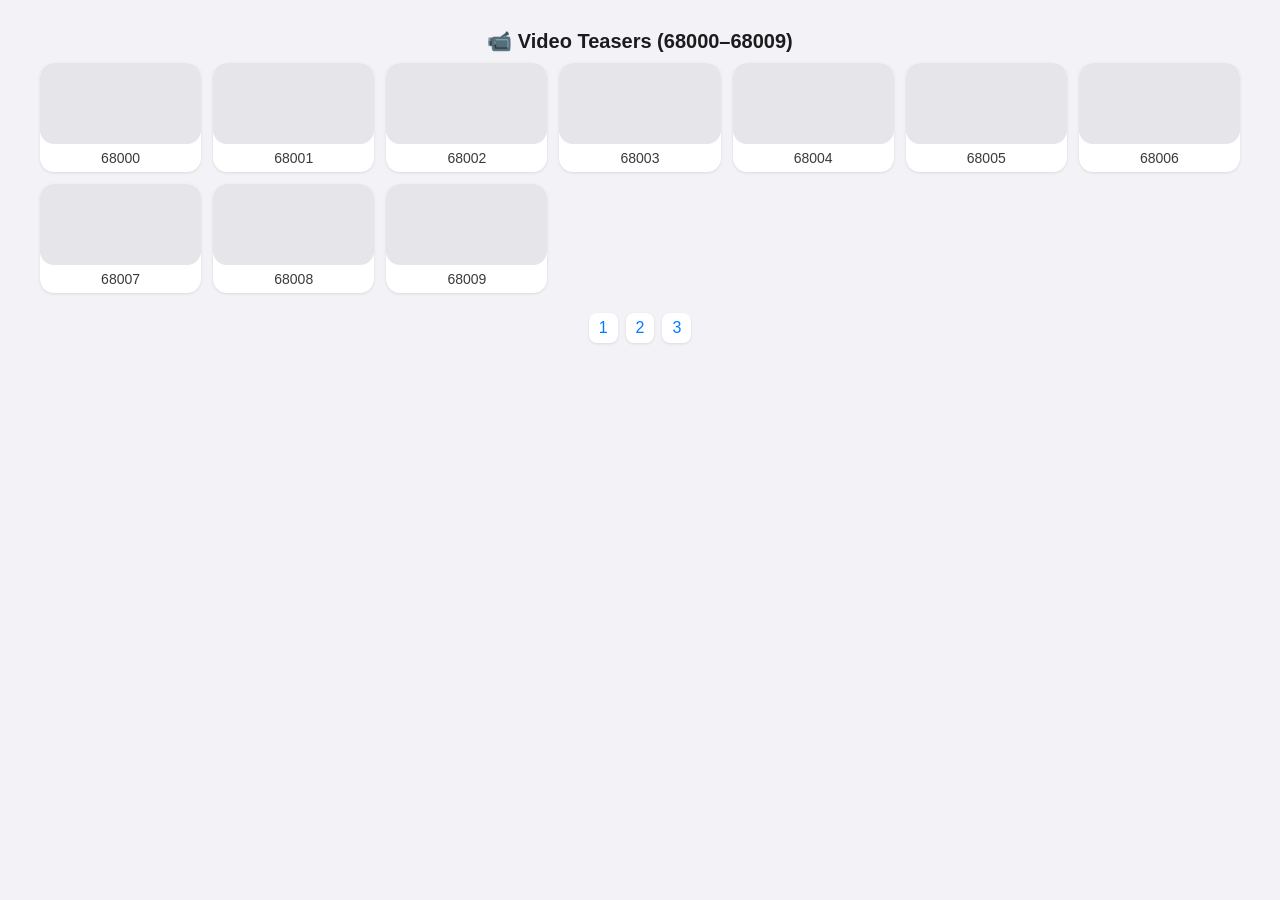
<file: index.html>
<!DOCTYPE html>
<html lang="en">
<head>
<meta charset="UTF-8">
<meta name="viewport" content="width=device-width, initial-scale=1.0">
<title>Video Teasers – Page 1</title>
<style>
  body {
    font-family: -apple-system, BlinkMacSystemFont, "Segoe UI", Roboto, sans-serif;
    background: #f2f2f7;
    margin: 0;
    padding: 16px;
    display: flex;
    flex-direction: column;
    align-items: center;
  }
  h1 {
    font-size: 20px;
    font-weight: 600;
    color: #1c1c1e;
    margin-bottom: 10px;
  }
  .grid {
    display: grid;
    grid-template-columns: repeat(auto-fill, minmax(160px, 1fr));
    gap: 12px;
    width: 100%;
    max-width: 1200px;
  }
  .card {
    background: white;
    border-radius: 14px;
    box-shadow: 0 1px 3px rgba(0,0,0,0.1);
    overflow: hidden;
    transition: transform 0.2s;
  }
  .card:hover { transform: scale(1.03); }
  video {
    width: 100%;
    height: auto;
    display: block;
    border-radius: 14px;
    background: #e5e5ea;
  }
  .label {
    text-align: center;
    padding: 6px;
    font-size: 14px;
    color: #3a3a3c;
  }
  .pagination {
    display: flex;
    gap: 8px;
    margin-top: 20px;
  }
  .pagination a {
    background: white;
    border-radius: 8px;
    padding: 6px 10px;
    text-decoration: none;
    color: #007aff;
    font-weight: 500;
    box-shadow: 0 1px 3px rgba(0,0,0,0.1);
  }
</style>
</head>
<body>
<h1>📹 Video Teasers (68000–68009)</h1>
<div class="grid" id="thumbs"></div>

<div class="pagination">
  <a href="index.html">1</a>
  <a href="page2.html">2</a>
  <a href="page3.html">3</a>
</div>

<script>
const start = 68000;
const end = 68009;
const container = document.getElementById("thumbs");
let videos = [];

// ✅ Random teaser segment logic
function playRandomSegments(video) {
  const segments = [0, 5, 10];
  let index = 0;
  video.addEventListener("timeupdate", () => {
    if (video.currentTime >= segments[index] + 5) {
      index = (index + 1) % segments.length;
      video.currentTime = segments[index];
    }
  });
}

// ✅ Create video cards
for (let i = start; i <= end; i++) {
  const card = document.createElement("div");
  card.className = "card";

  const video = document.createElement("video");
  video.src = `https://cdn4.bdsmstreak.com/${i}.mp4`;
  video.muted = true;
  video.playsInline = true;
  video.loop = true;
  video.controls = false;

  playRandomSegments(video);

  const label = document.createElement("div");
  label.className = "label";
  label.textContent = i;

  card.appendChild(video);
  card.appendChild(label);
  container.appendChild(card);

  videos.push(video);
}

// ✅ IntersectionObserver: only play the most visible video
const observer = new IntersectionObserver(entries => {
  entries.forEach(entry => {
    const vid = entry.target;
    if (entry.isIntersecting) {
      // Pause all others first
      videos.forEach(v => v !== vid && v.pause());
      // Try to play the one in view
      vid.play().catch(() => {});
    } else {
      vid.pause();
    }
  });
}, { threshold: 0.6 }); // play only if 60% visible

videos.forEach(v => observer.observe(v));
</script>
</body>
</html>
</file>
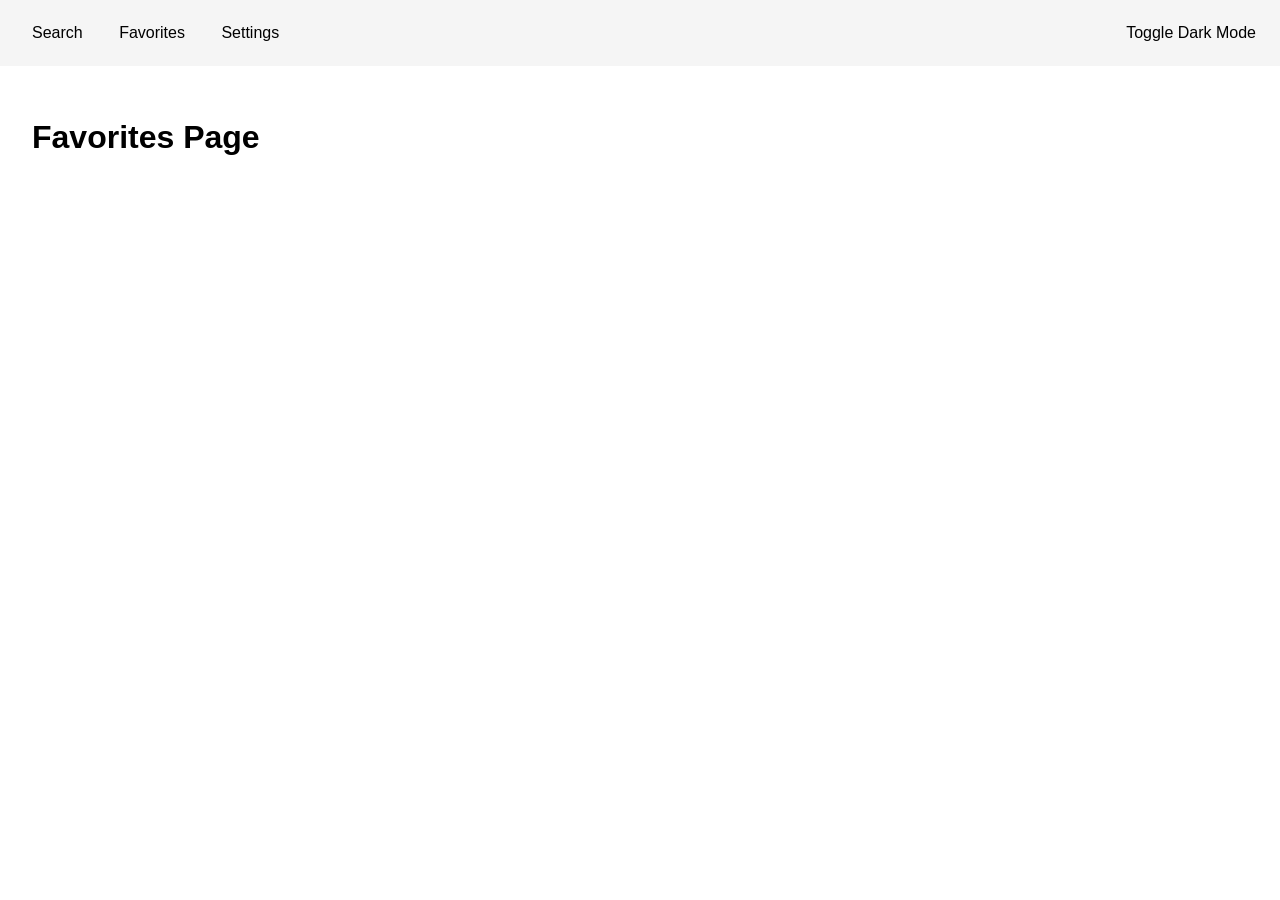
<file: favorites.html>
<!DOCTYPE html>
<html lang="en">
<head>
  <meta charset="UTF-8" />
  <meta name="viewport" content="width=device-width, initial-scale=1.0"/>
  <title>Favorites</title>
  <link rel="stylesheet" href="styles.css" />
</head>
<body>
  <header>
    <nav>
      <a href="search.html">Search</a>
      <a href="favorites.html">Favorites</a>
      <a href="settings.html">Settings</a>
    </nav>
    <button class="dark-mode-toggle" onclick="toggleDarkMode()">Toggle Dark Mode</button>
  </header>
  <main>
    <h1>Favorites Page</h1>
    <!-- Favorites content goes here -->
  </main>
  <script>
    function toggleDarkMode() {
      document.body.classList.toggle('dark-mode');
    }
  </script>
</body>
</html>
</file>
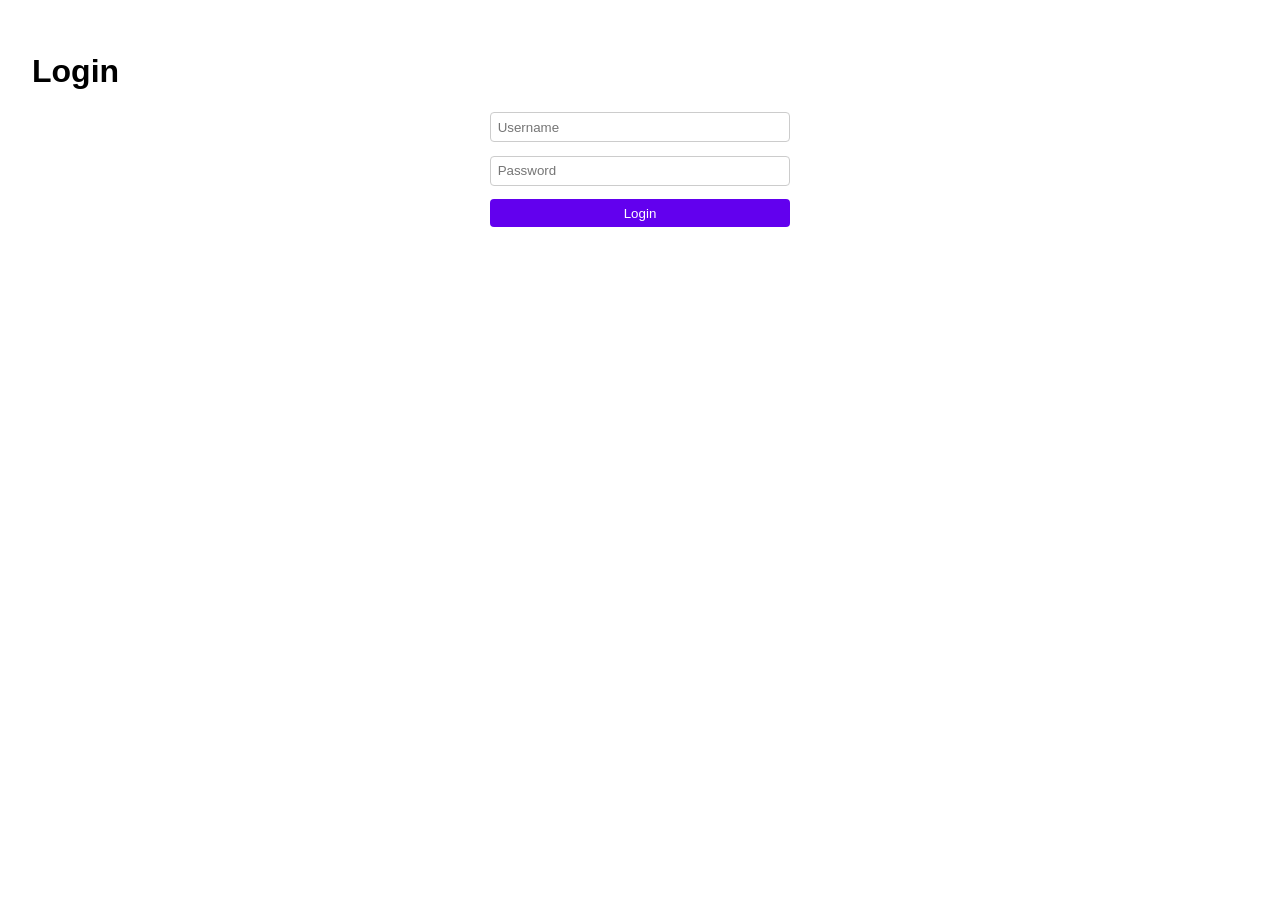
<file: login.html>
<!DOCTYPE html>
<html lang="en">
<head>
  <meta charset="UTF-8" />
  <meta name="viewport" content="width=device-width, initial-scale=1.0"/>
  <title>Login</title>
  <link rel="stylesheet" href="styles.css" />
</head>
<body>
  <main>
    <h1>Login</h1>
    <form id="loginForm">
      <input type="text" id="username" placeholder="Username" required />
      <input type="password" id="password" placeholder="Password" required />
      <button type="submit">Login</button>
    </form>
  </main>
  <script>
    document.getElementById('loginForm').addEventListener('submit', function(e) {
      e.preventDefault();
      // Perform authentication here
      // On success:
      window.location.href = 'search.html';
    });
  </script>
</body>
</html>
</file>
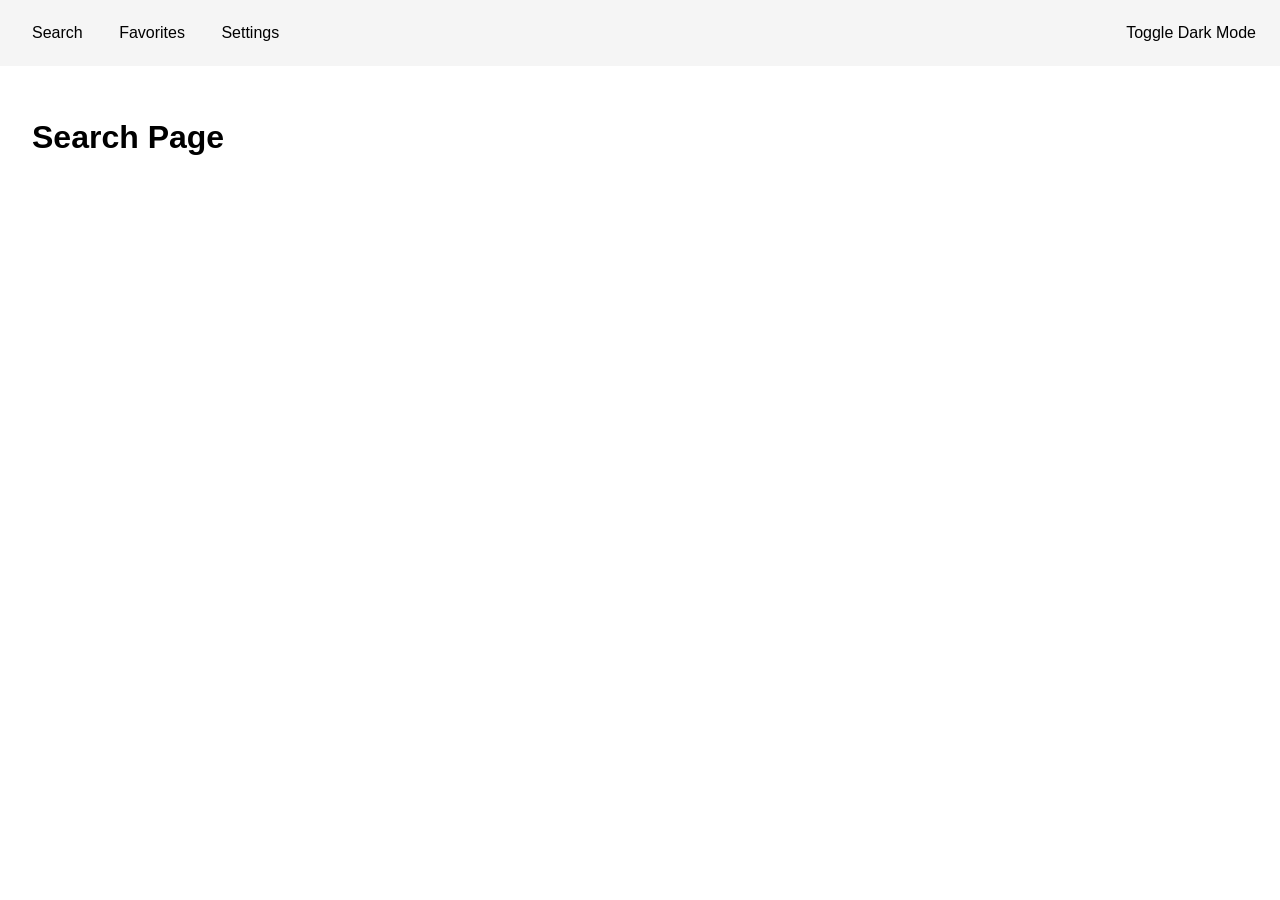
<file: search.html>
<!DOCTYPE html>
<html lang="en">
<head>
  <meta charset="UTF-8" />
  <meta name="viewport" content="width=device-width, initial-scale=1.0"/>
  <title>Search</title>
  <link rel="stylesheet" href="styles.css" />
</head>
<body>
  <header>
    <nav>
      <a href="search.html">Search</a>
      <a href="favorites.html">Favorites</a>
      <a href="settings.html">Settings</a>
    </nav>
    <button class="dark-mode-toggle" onclick="toggleDarkMode()">Toggle Dark Mode</button>
  </header>
  <main>
    <h1>Search Page</h1>
    <!-- Search functionality goes here -->
  </main>
  <script>
    function toggleDarkMode() {
      document.body.classList.toggle('dark-mode');
    }
  </script>
</body>
</html>
</file>
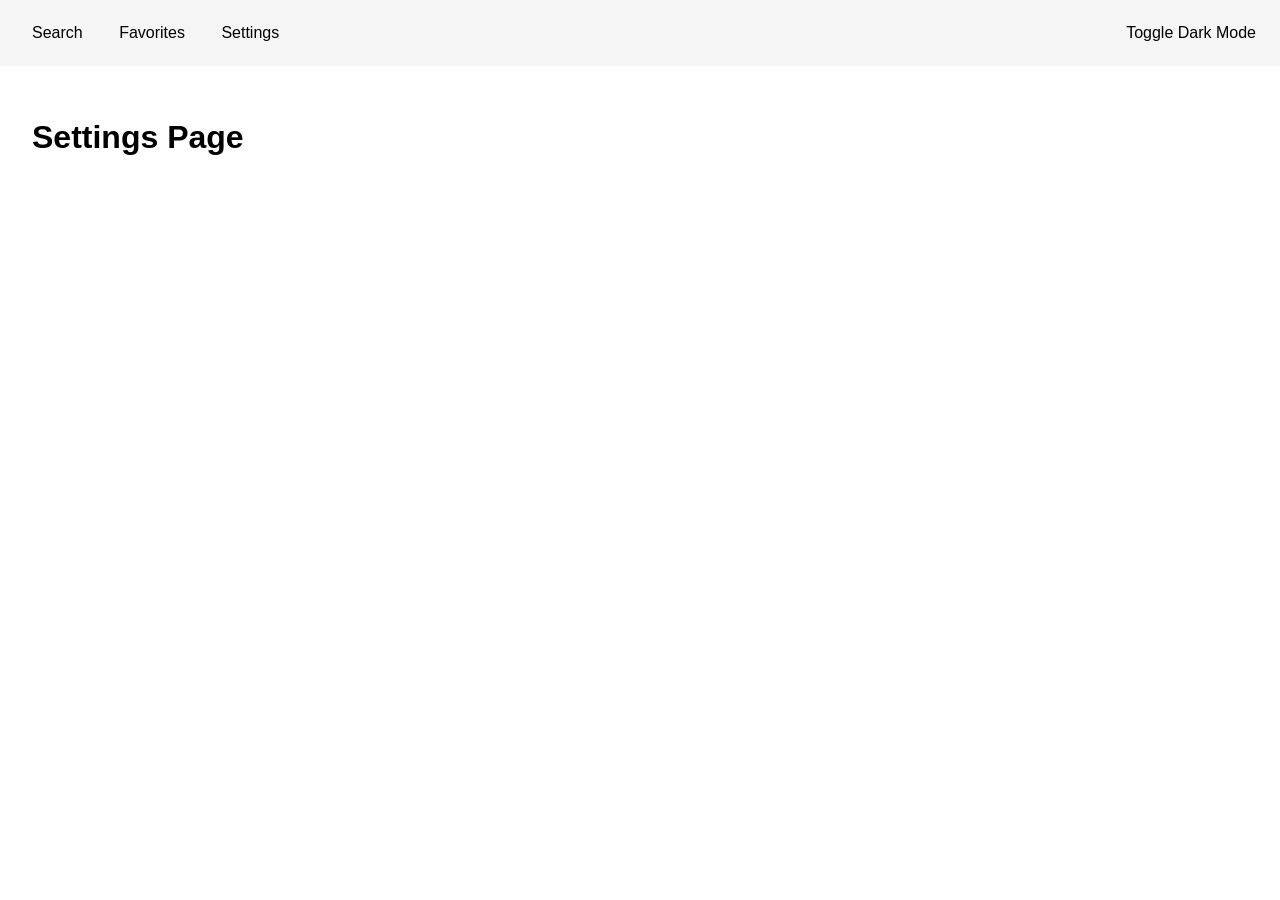
<file: settings.html>
<!DOCTYPE html>
<html lang="en">
<head>
  <meta charset="UTF-8" />
  <meta name="viewport" content="width=device-width, initial-scale=1.0"/>
  <title>Settings</title>
  <link rel="stylesheet" href="styles.css" />
</head>
<body>
  <header>
    <nav>
      <a href="search.html">Search</a>
      <a href="favorites.html">Favorites</a>
      <a href="settings.html">Settings</a>
    </nav>
    <button class="dark-mode-toggle" onclick="toggleDarkMode()">Toggle Dark Mode</button>
  </header>
  <main>
    <h1>Settings Page</h1>
    <!-- Settings options go here -->
  </main>
  <script>
    function toggleDarkMode() {
      document.body.classList.toggle('dark-mode');
    }
  </script>
</body>
</html>
</file>
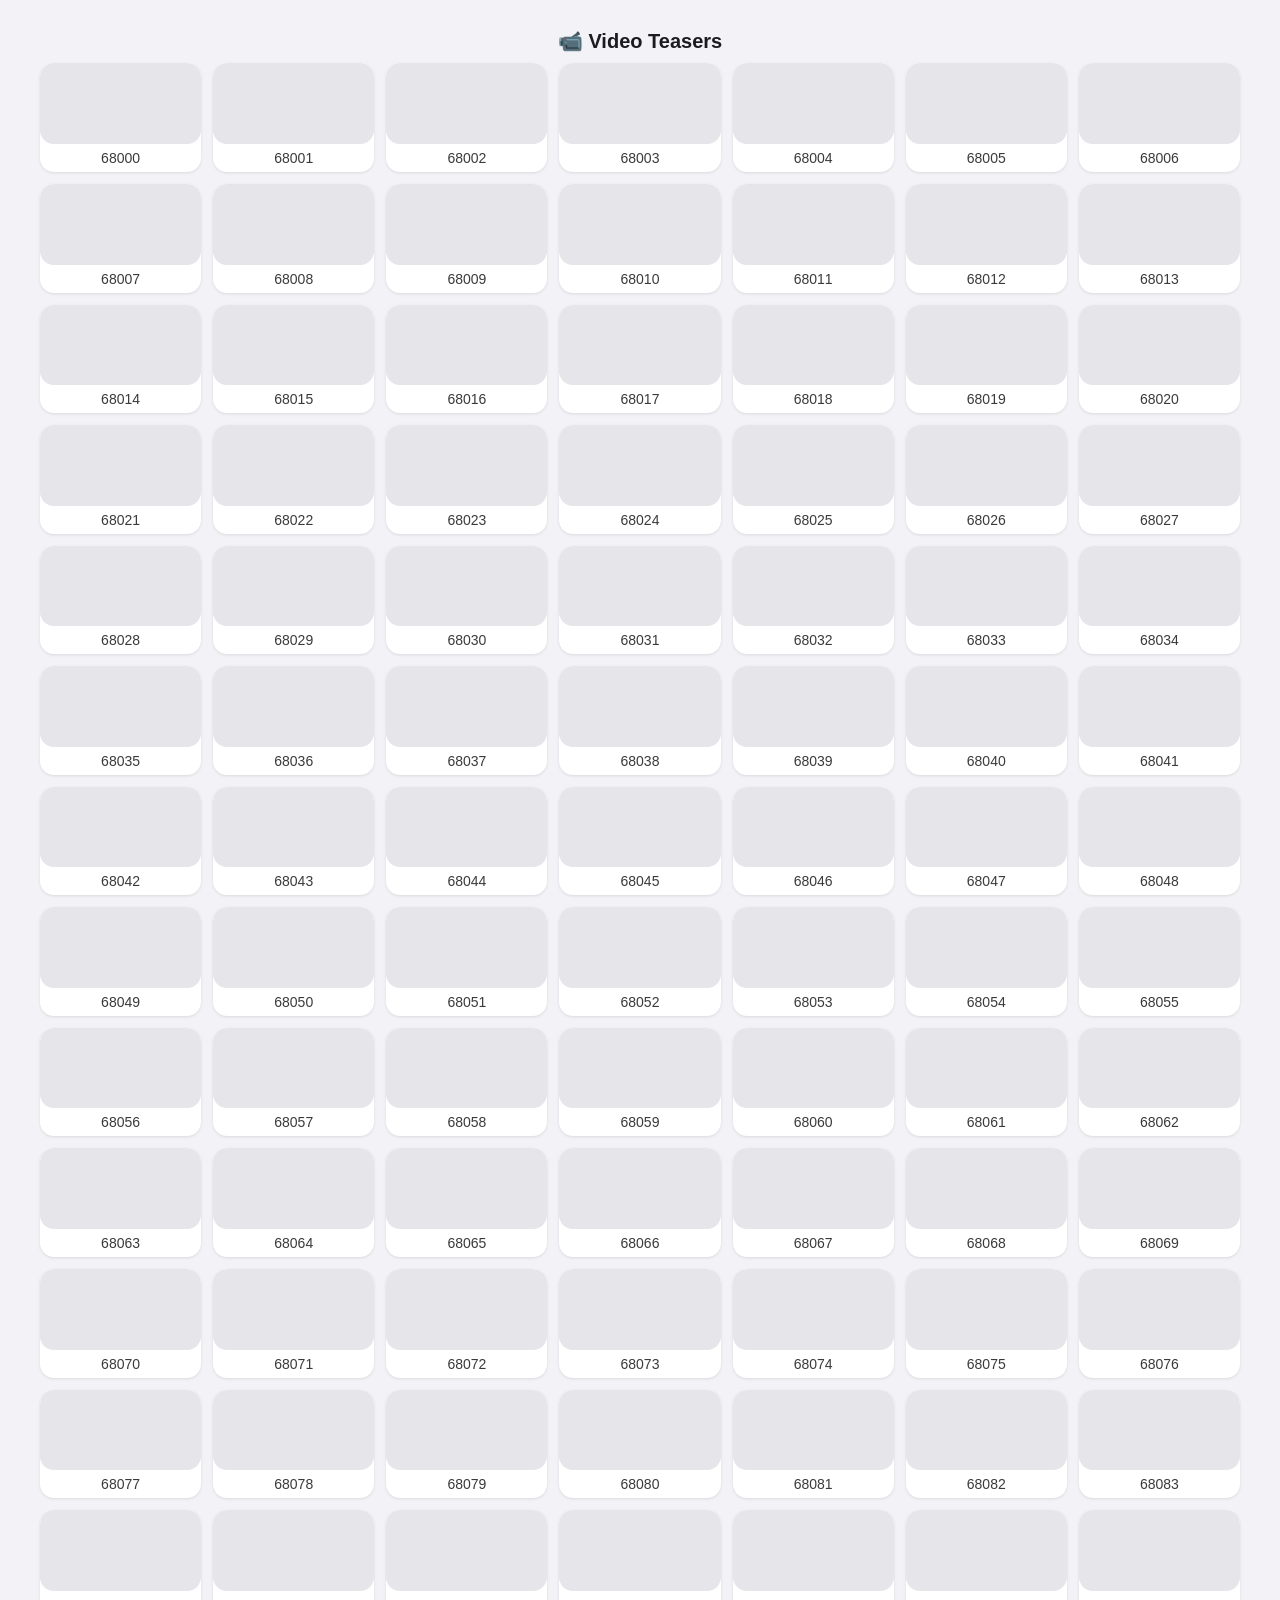
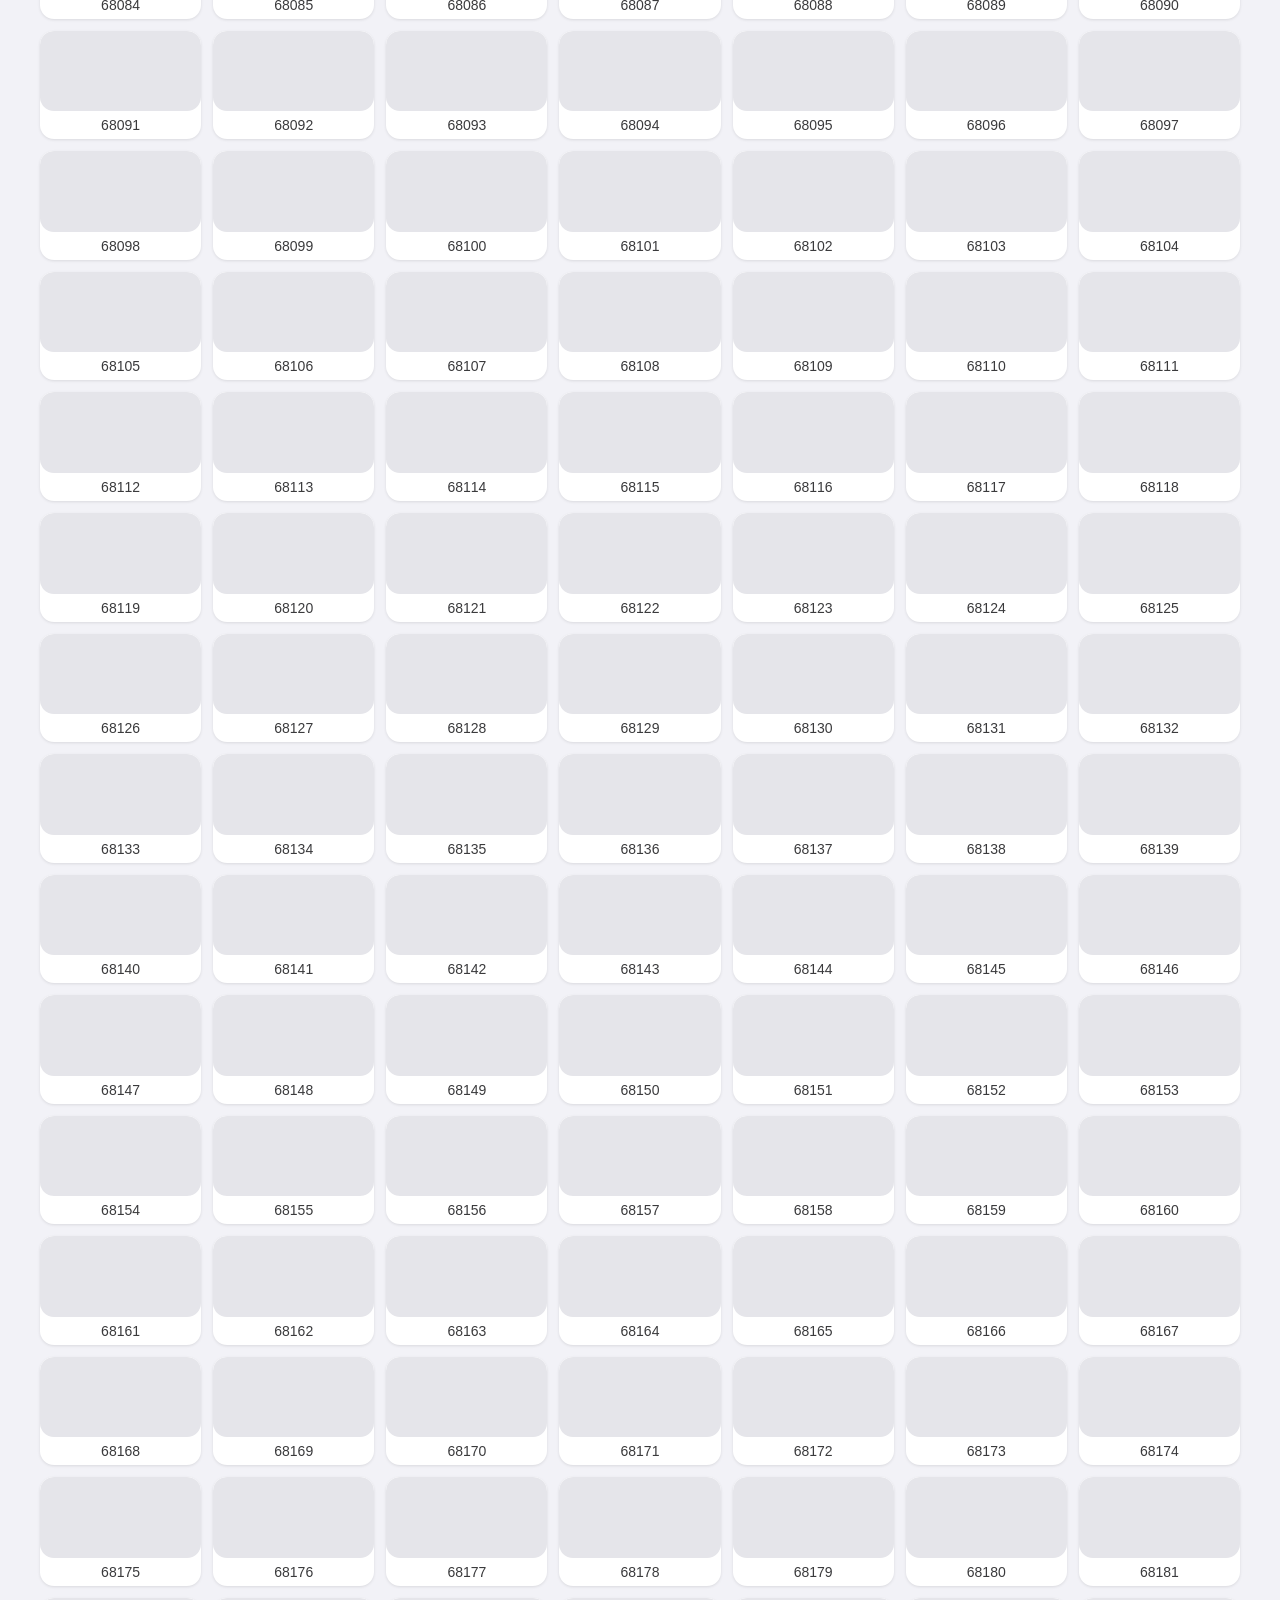
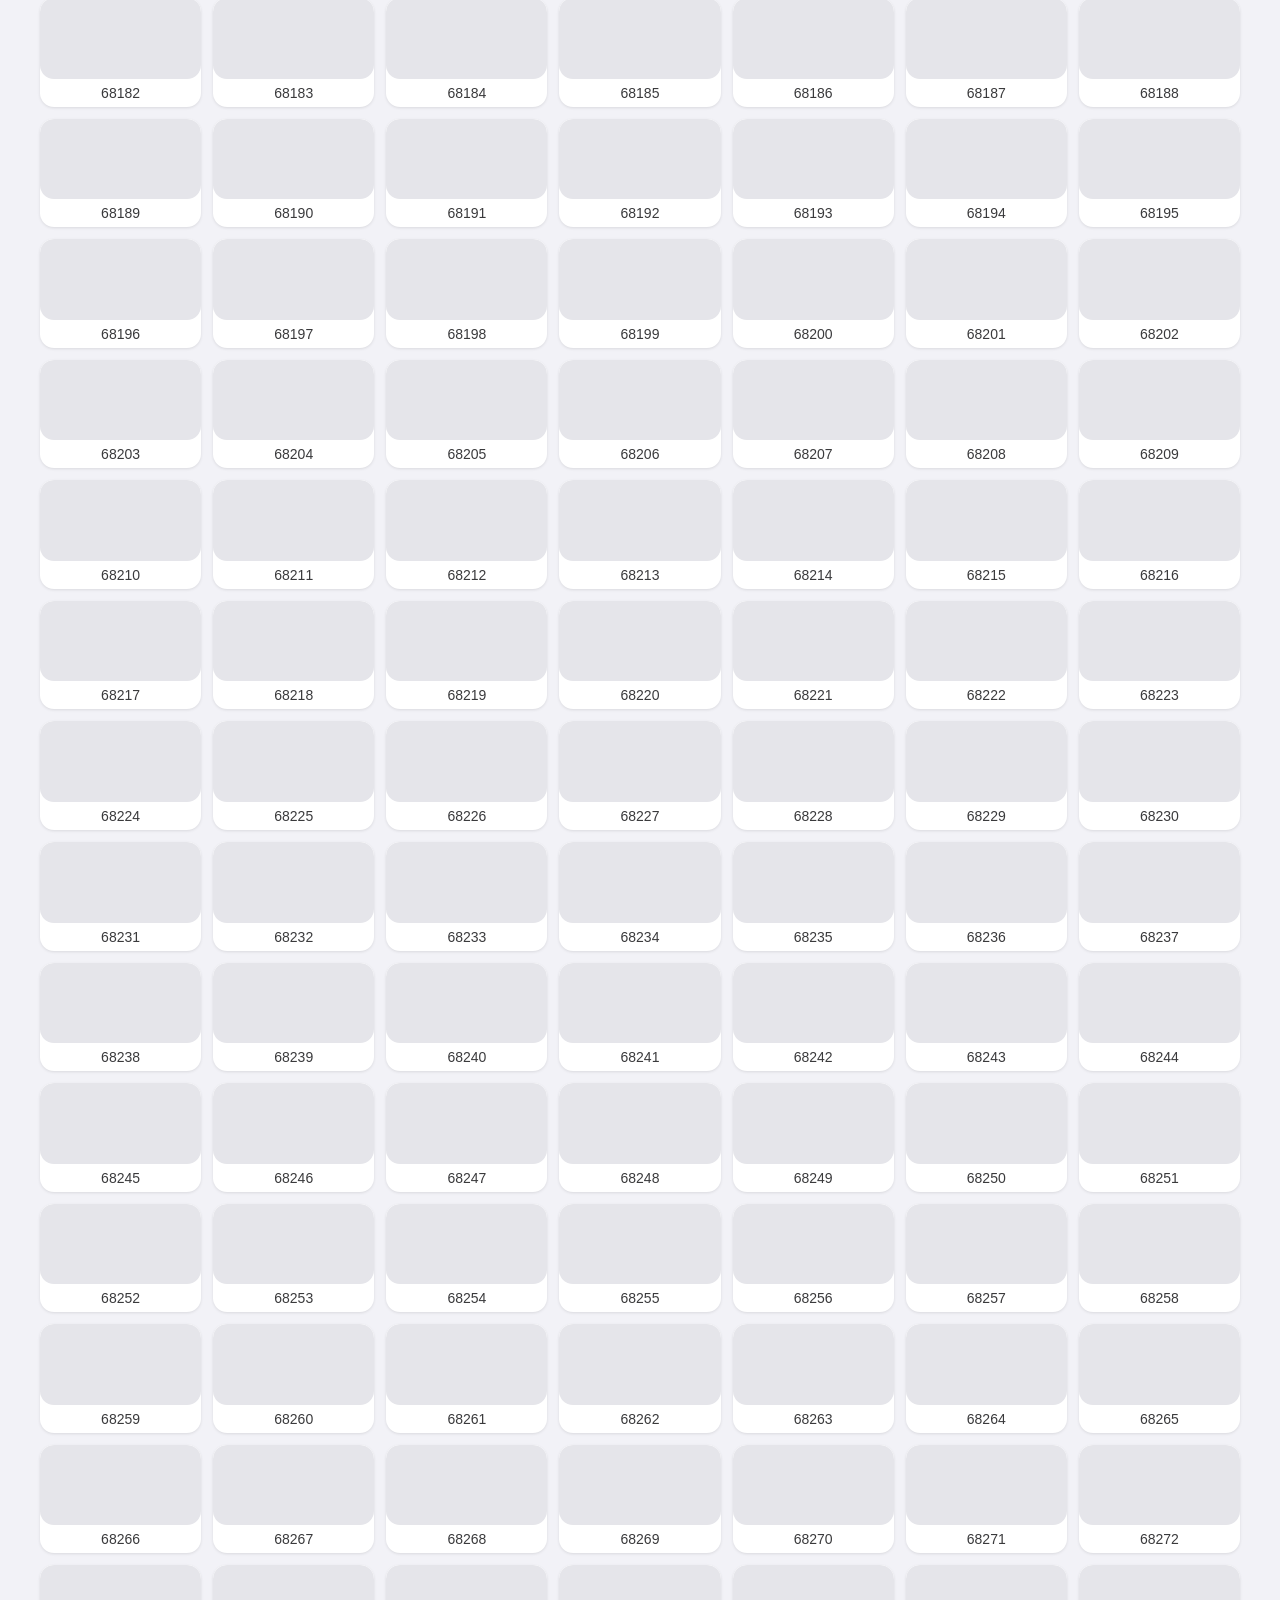
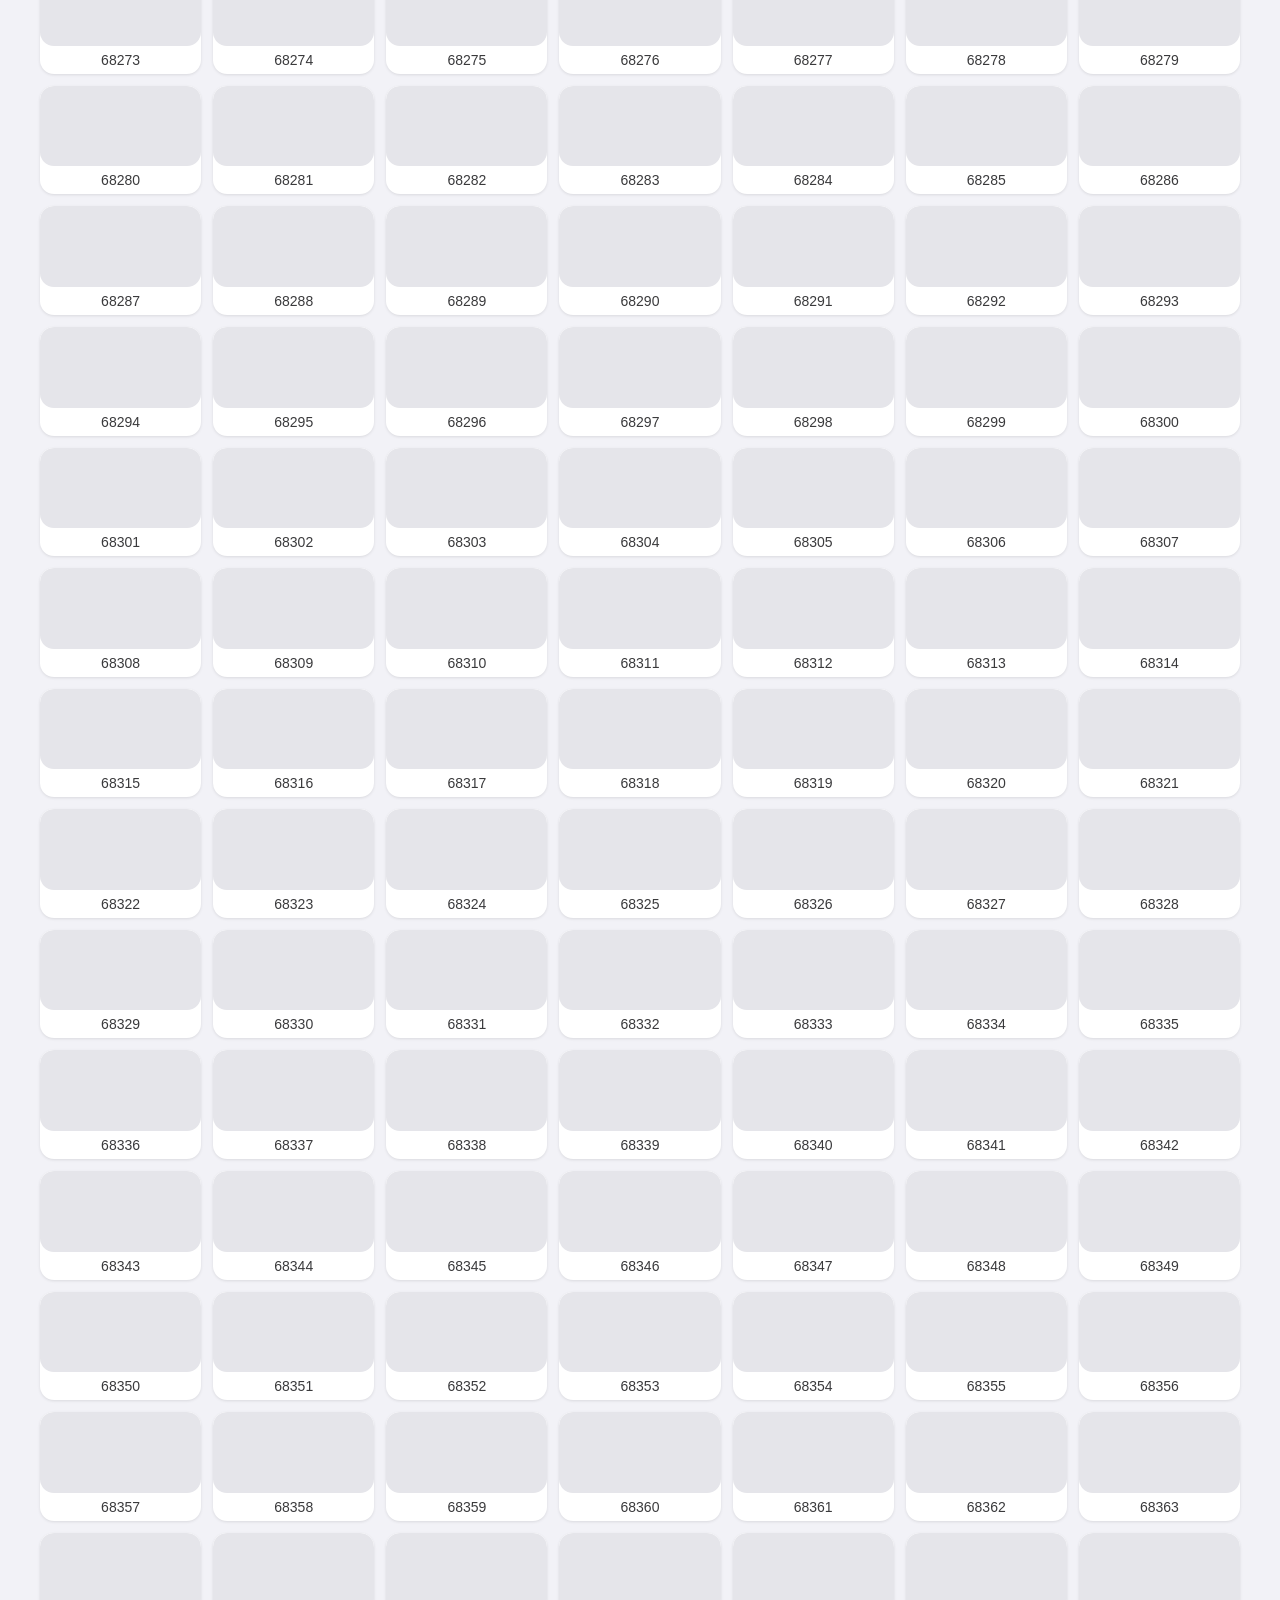
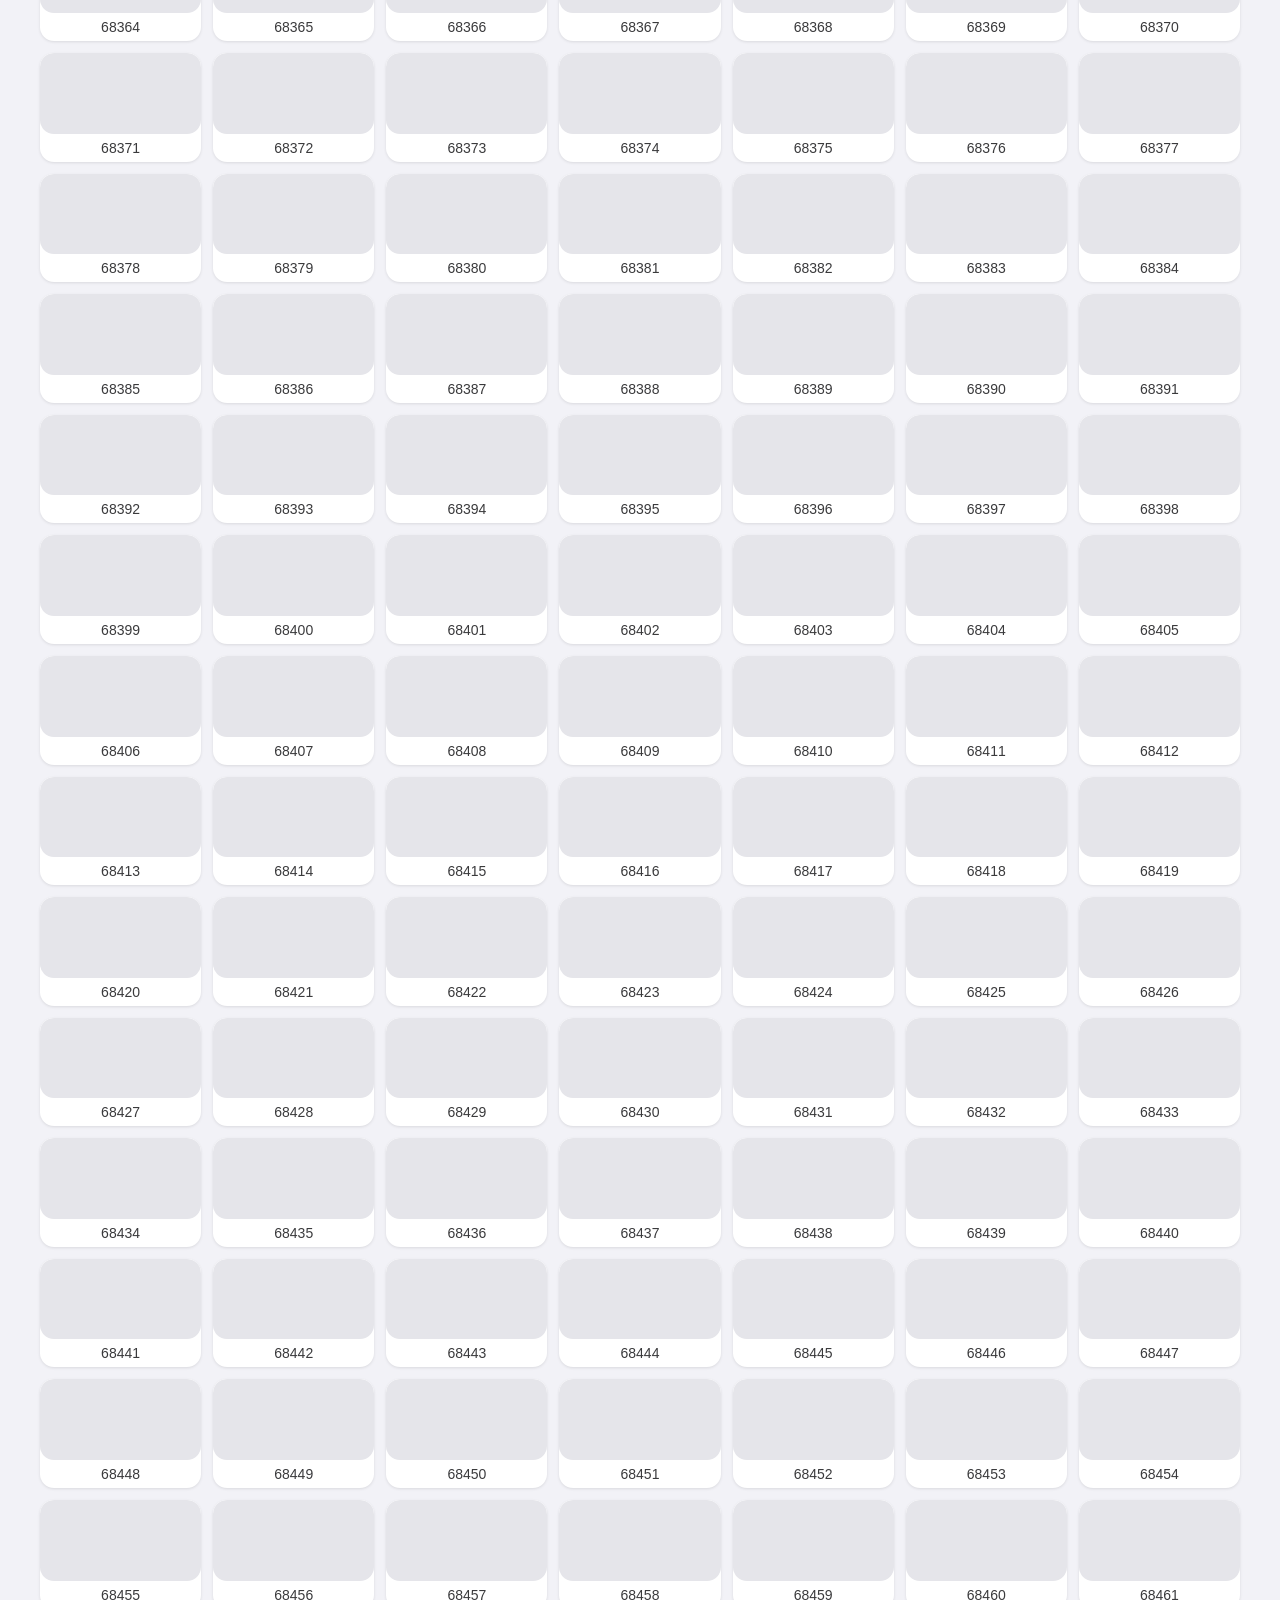
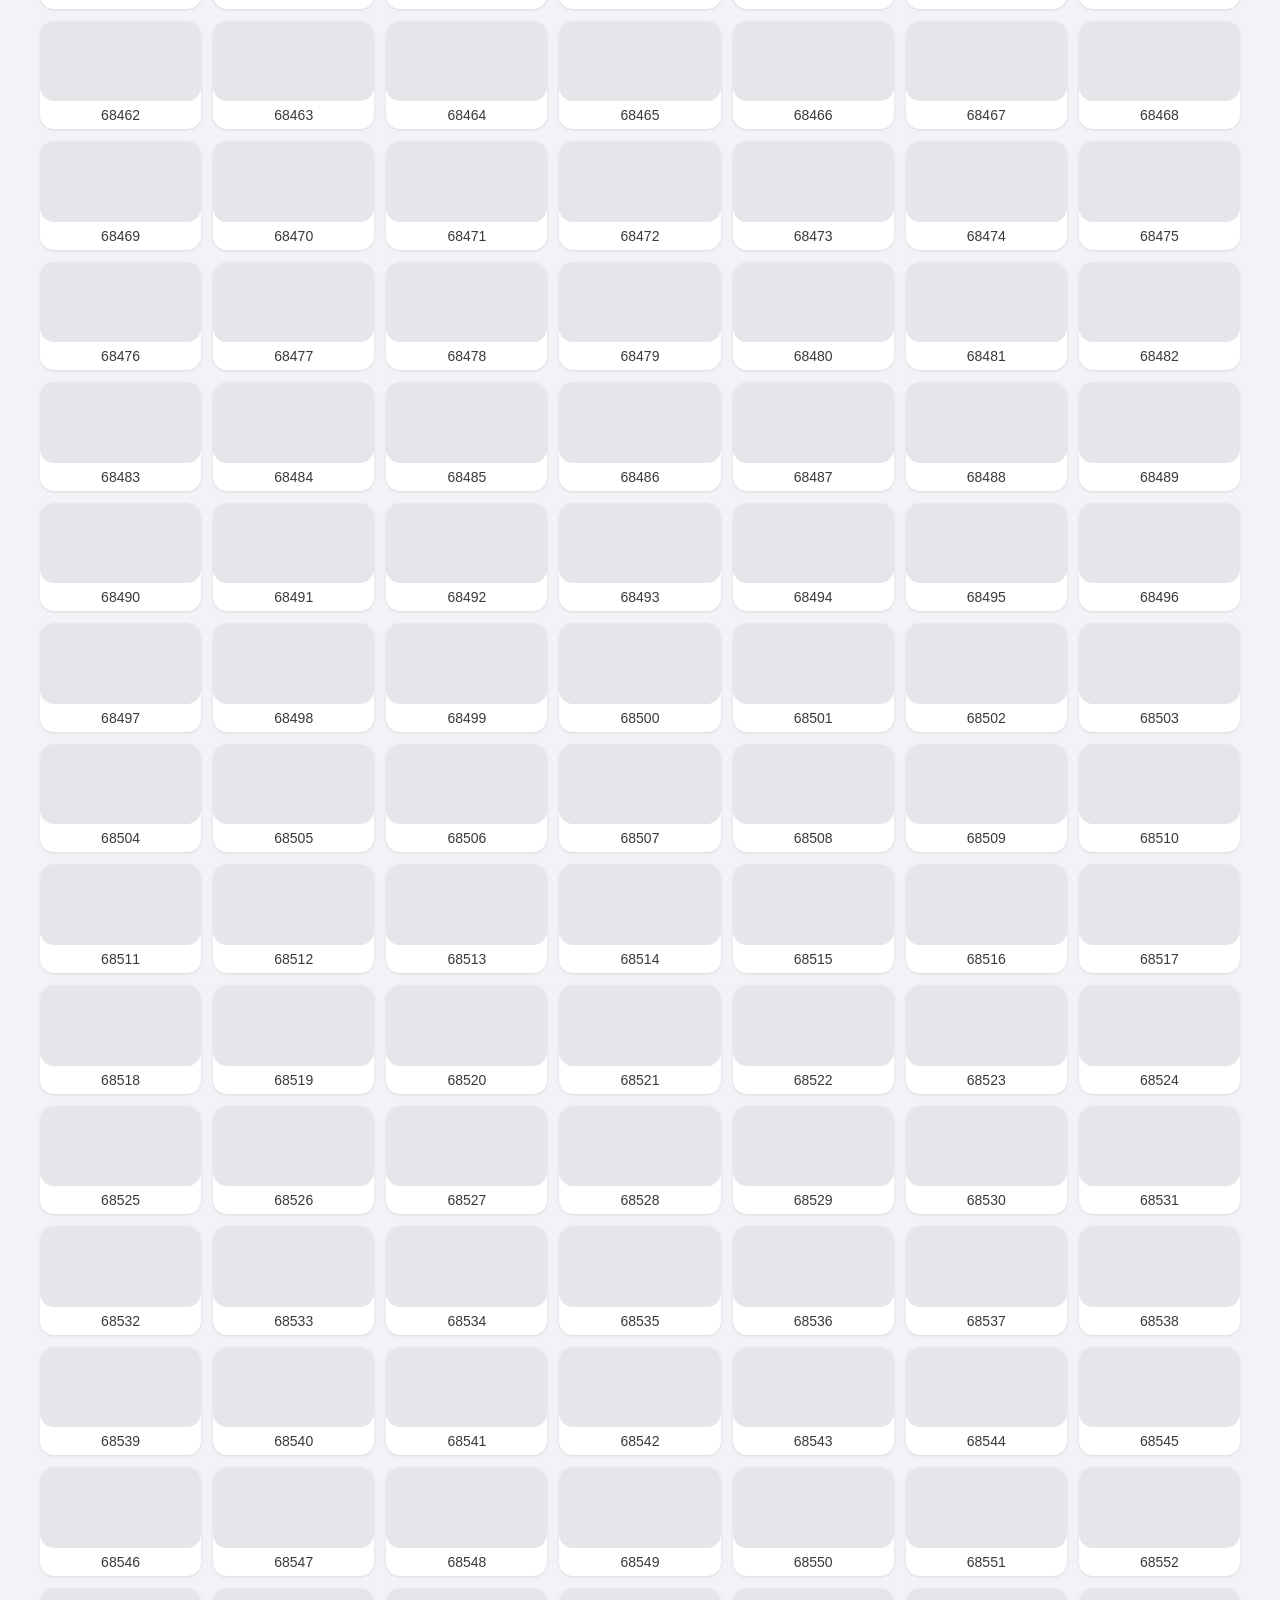
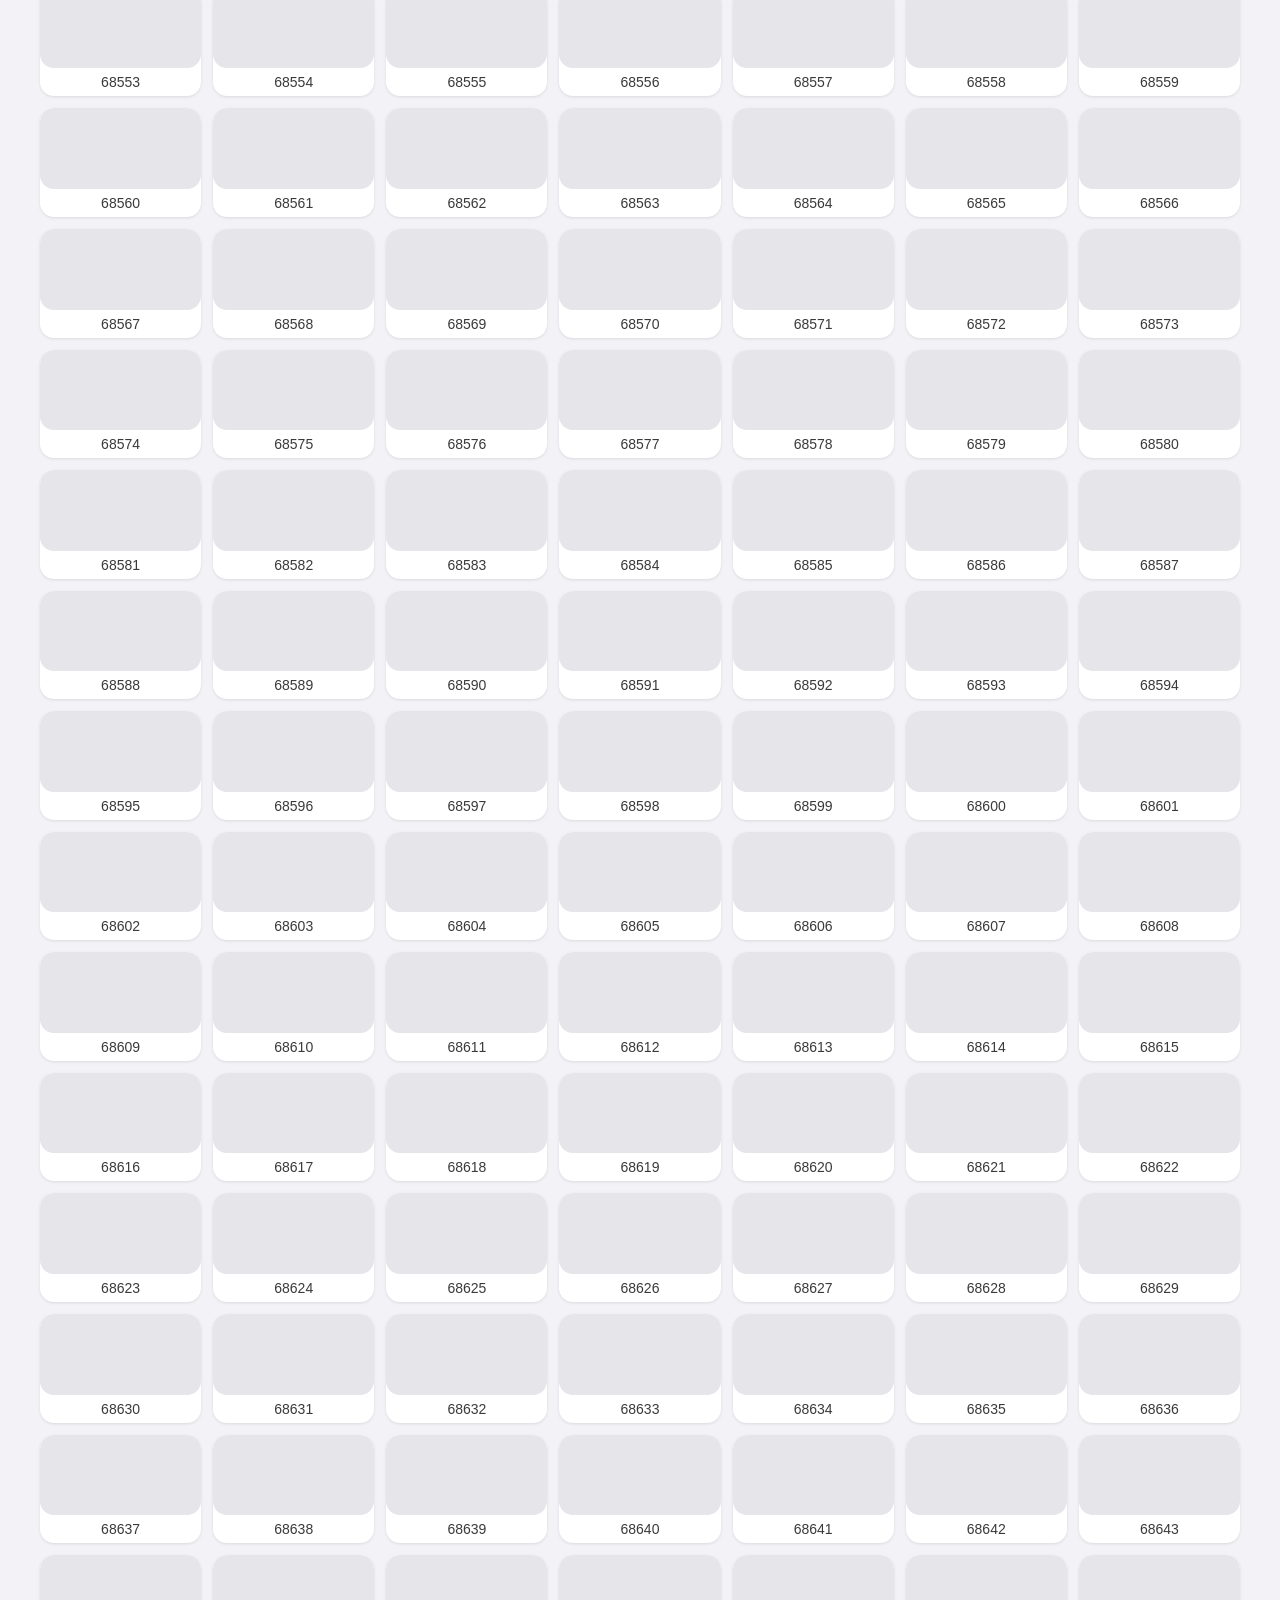
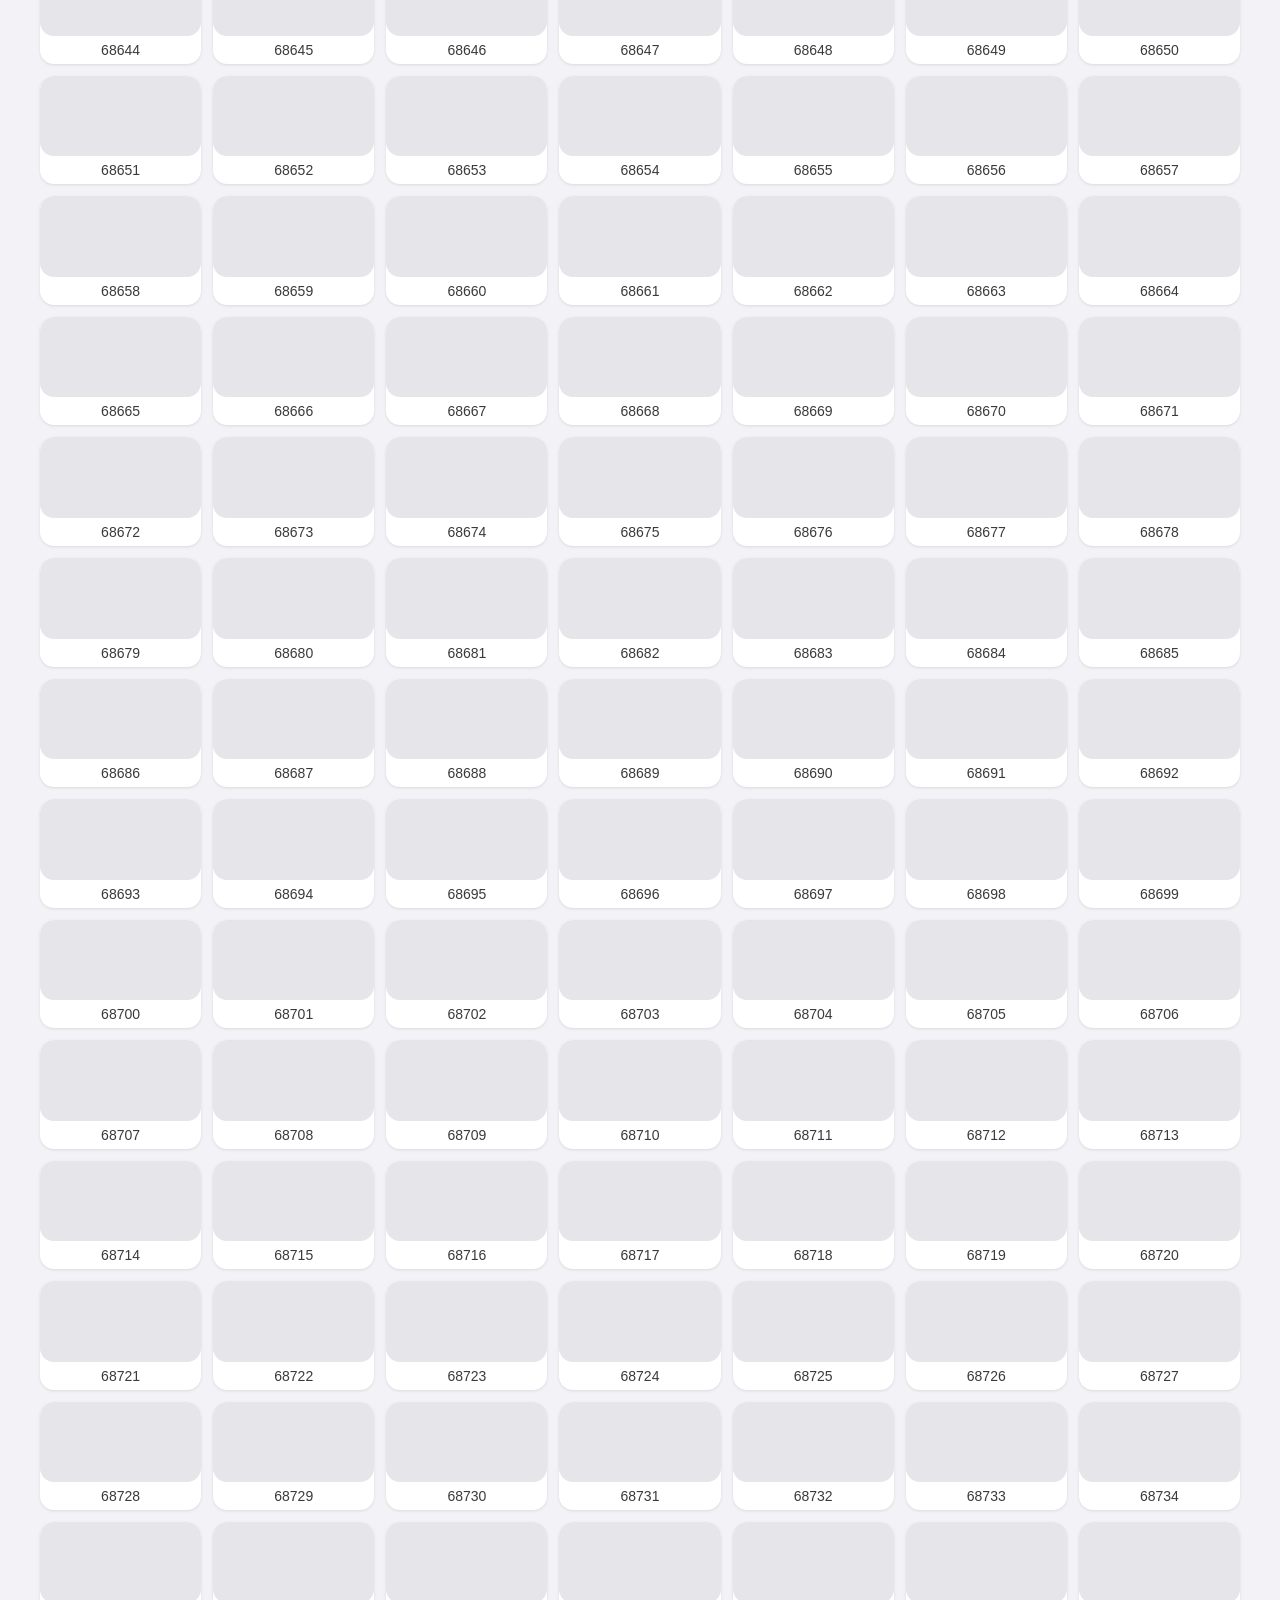
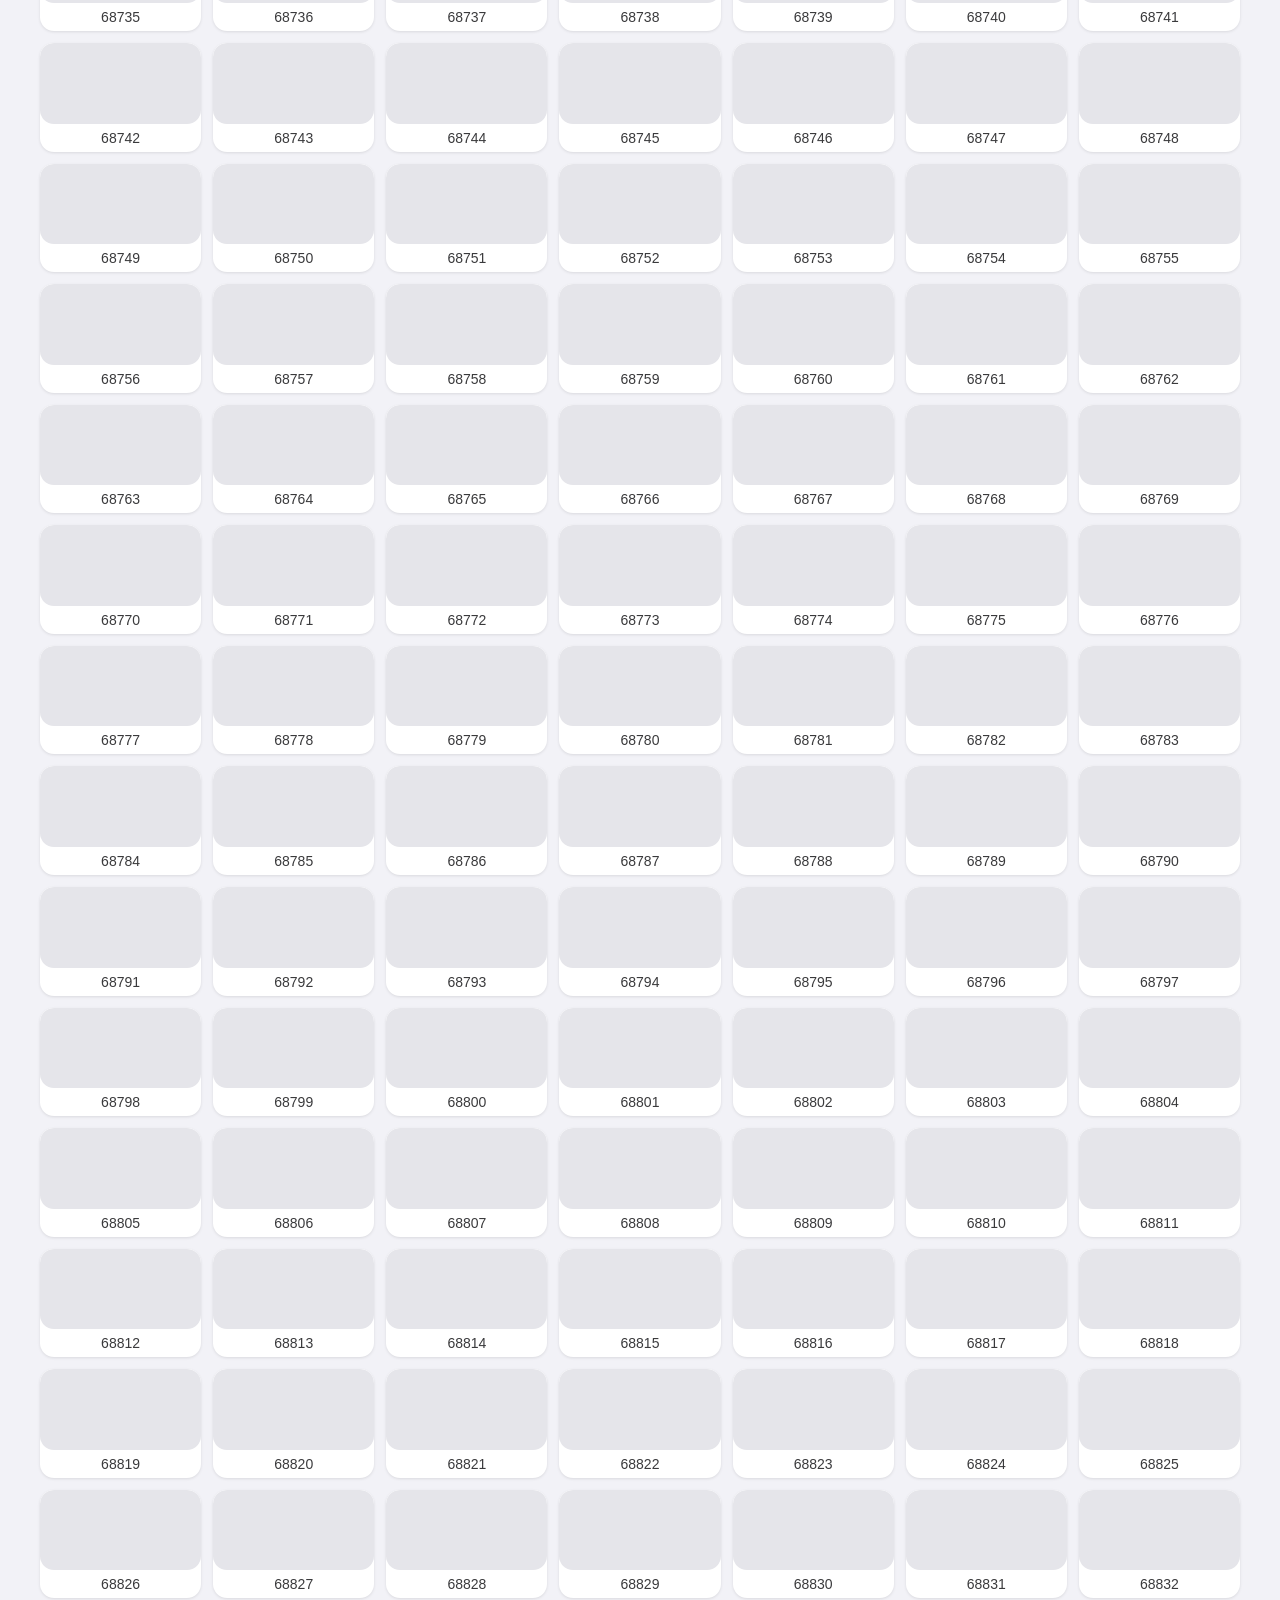
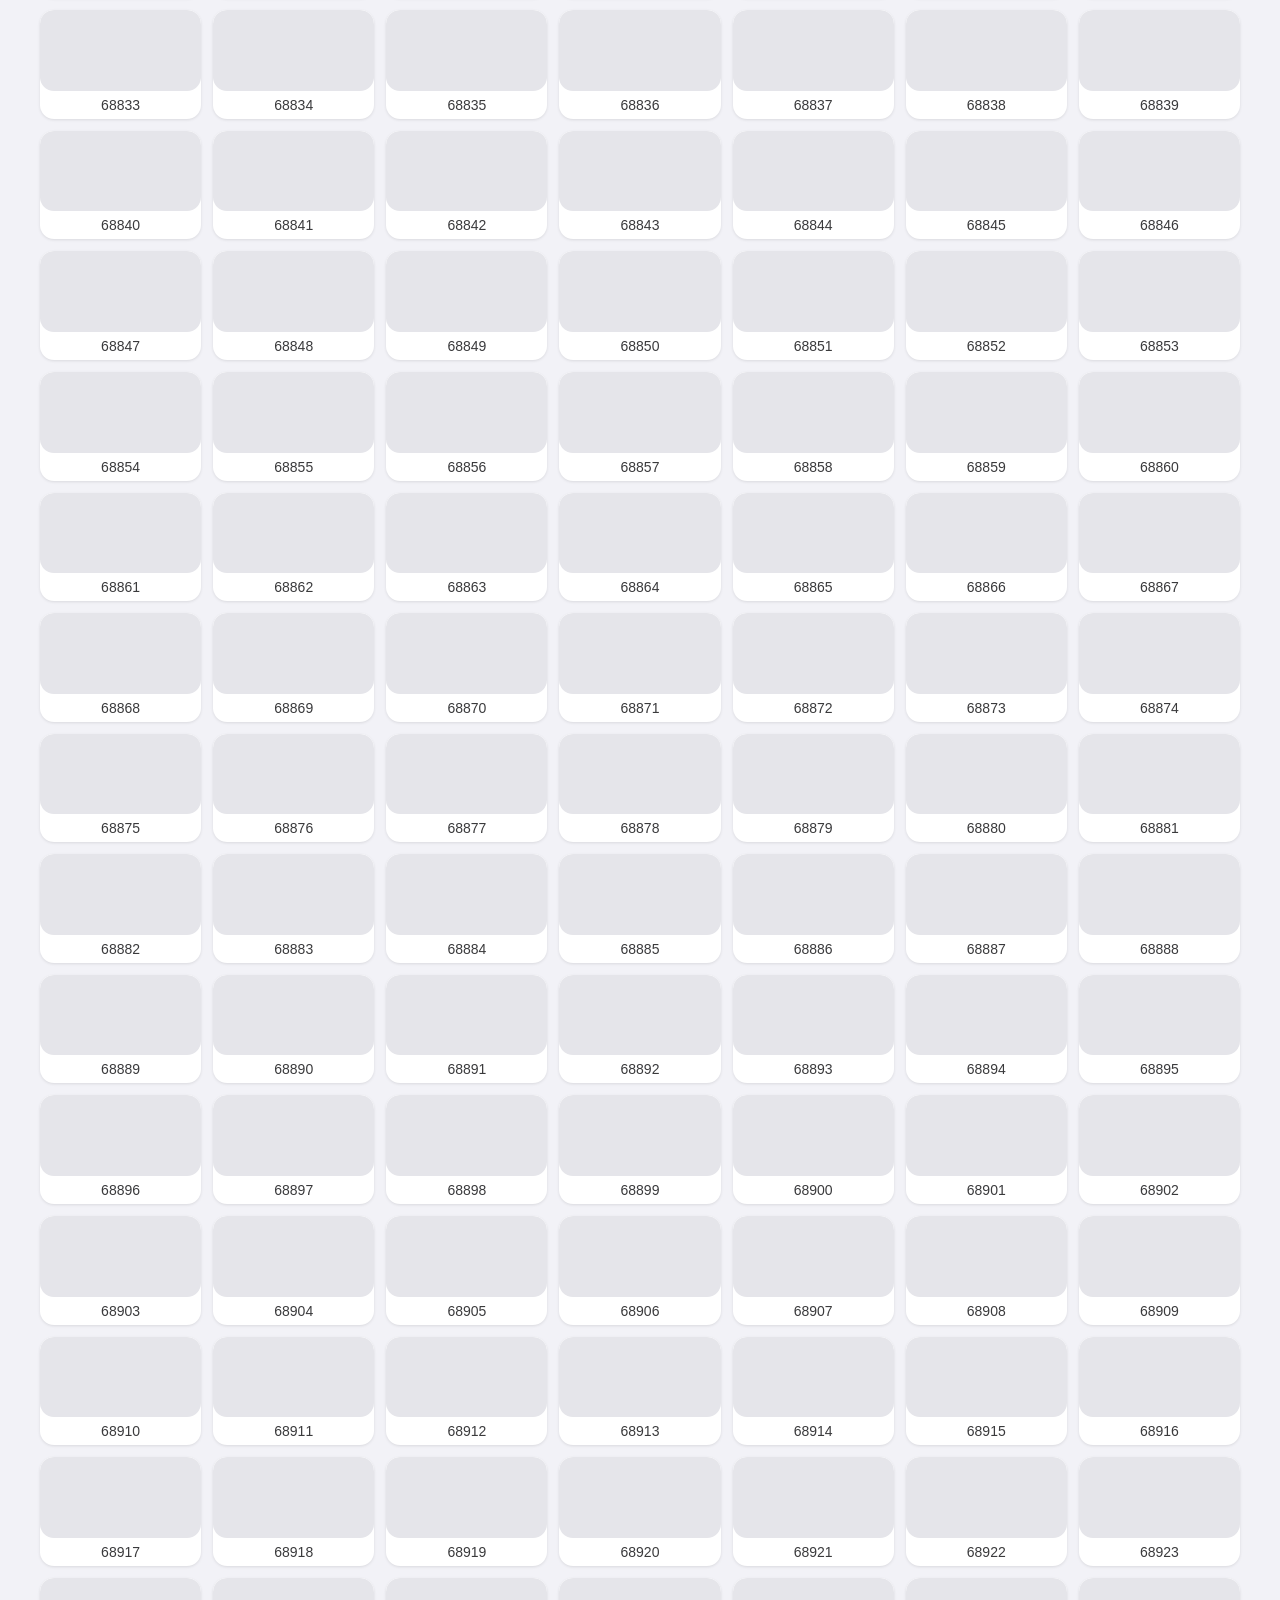
<file: thumbs.html>
<!DOCTYPE html>
<html lang="en">
<head>
<meta charset="UTF-8">
<meta name="viewport" content="width=device-width, initial-scale=1.0">
<title>Video Thumbnails</title>
<style>
  body {
    font-family: -apple-system, BlinkMacSystemFont, "Segoe UI", Roboto, sans-serif;
    background: #f2f2f7;
    margin: 0;
    padding: 16px;
    display: flex;
    flex-direction: column;
    align-items: center;
  }
  h1 {
    font-size: 20px;
    font-weight: 600;
    color: #1c1c1e;
    margin-bottom: 10px;
  }
  .grid {
    display: grid;
    grid-template-columns: repeat(auto-fill, minmax(160px, 1fr));
    gap: 12px;
    width: 100%;
    max-width: 1200px;
  }
  .card {
    background: white;
    border-radius: 14px;
    box-shadow: 0 1px 3px rgba(0,0,0,0.1);
    overflow: hidden;
    transition: transform 0.2s;
  }
  .card:hover { transform: scale(1.03); }
  video {
    width: 100%;
    height: auto;
    display: block;
    border-radius: 14px;
    background: #e5e5ea;
  }
  .label {
    text-align: center;
    padding: 6px;
    font-size: 14px;
    color: #3a3a3c;
  }
</style>
</head>
<body>
<h1>📹 Video Teasers</h1>
<div class="grid" id="thumbs"></div>

<script>
const start = 68000;
const end = 70000;
const container = document.getElementById("thumbs");

// Lazy loading with autoplay teaser
const observer = new IntersectionObserver((entries, obs) => {
  entries.forEach(entry => {
    if (entry.isIntersecting) {
      const video = entry.target;
      video.src = video.dataset.src;
      video.play().catch(()=>{}); // try to autoplay
      obs.unobserve(video);
    }
  });
}, { rootMargin: "200px" });

// Random segment looping logic
function playRandomSegments(video) {
  let segments = [0, 5, 10]; // start times
  let index = 0;
  video.addEventListener("timeupdate", () => {
    if (video.currentTime >= segments[index] + 5) { 
      index = (index + 1) % segments.length;
      video.currentTime = segments[index];
    }
  });
}

for (let i = start; i <= end; i++) {
  let card = document.createElement("div");
  card.className = "card";

  let video = document.createElement("video");
  video.dataset.src = `https://cdn4.bdsmstreak.com/${i}.mp4`;
  video.muted = true;
  video.playsInline = true;
  video.loop = true;  // keep looping teaser segments
  video.controls = false;

  playRandomSegments(video);
  observer.observe(video);

  let label = document.createElement("div");
  label.className = "label";
  label.textContent = i;

  card.appendChild(video);
  card.appendChild(label);
  container.appendChild(card);
}
</script>
</body>
</html>
</file>
<file: styles.css>
/* styles.css */

:root {
  --bg-color: #ffffff;
  --text-color: #000000;
  --primary-color: #6200ee;
  --nav-bg-color: #f5f5f5;
  --nav-text-color: #000000;
}

body.dark-mode {
  --bg-color: #121212;
  --text-color: #ffffff;
  --primary-color: #bb86fc;
  --nav-bg-color: #1f1f1f;
  --nav-text-color: #ffffff;
}

body {
  margin: 0;
  font-family: Arial, sans-serif;
  background-color: var(--bg-color);
  color: var(--text-color);
}

header {
  background-color: var(--nav-bg-color);
  padding: 1em;
  display: flex;
  justify-content: space-between;
  align-items: center;
}

nav a {
  margin: 0 1em;
  text-decoration: none;
  color: var(--nav-text-color);
}

nav a:hover {
  text-decoration: underline;
}

.dark-mode-toggle {
  background: none;
  border: none;
  color: var(--nav-text-color);
  cursor: pointer;
  font-size: 1em;
}

main {
  padding: 2em;
}

form {
  max-width: 300px;
  margin: 0 auto;
  display: flex;
  flex-direction: column;
}

input[type="text"],
input[type="password"] {
  padding: 0.5em;
  margin-bottom: 1em;
  border: 1px solid #ccc;
  border-radius: 4px;
}

button {
  padding: 0.5em;
  background-color: var(--primary-color);
  color: #ffffff;
  border: none;
  border-radius: 4px;
  cursor: pointer;
}

button:hover {
  opacity: 0.9;
}
</file>
